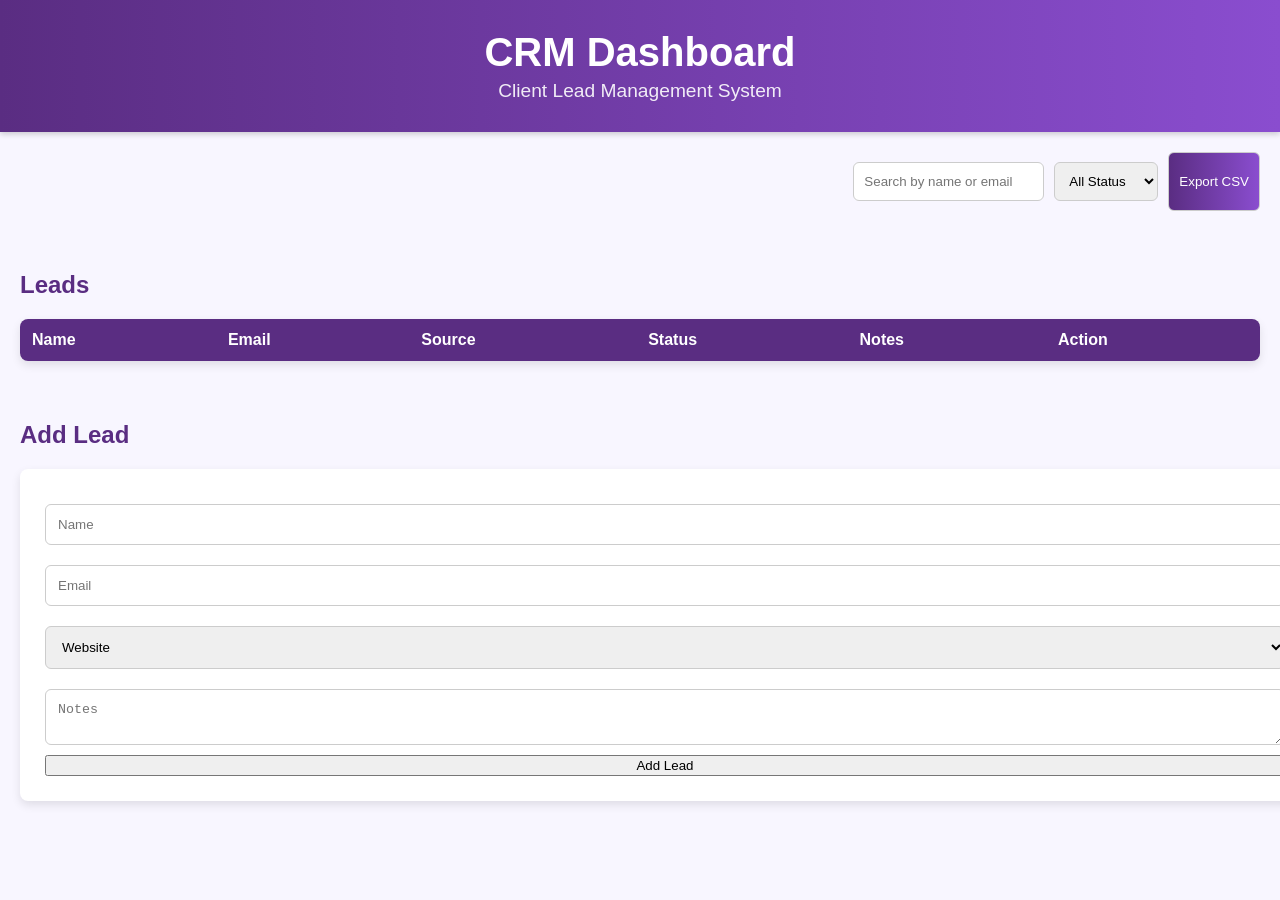
<file: index.html>
<!DOCTYPE html>
<html lang="en">
<head>
  <meta charset="UTF-8">
  <title>CRM Dashboard</title>
  <link rel="stylesheet" href="style.css">
</head>
<body>
  <!-- Header Section -->
  <header class="header">
    <h1>CRM Dashboard</h1>
    <p>Client Lead Management System</p>
  </header>

  <div class="container">
    <!-- Search + Filter + Export -->
    <div class="search-section">
      <input type="text" id="searchInput" placeholder="Search by name or email">
      <select id="statusFilter">
        <option value="">All Status</option>
        <option value="New">New</option>
        <option value="Contacted">Contacted</option>
        <option value="Converted">Converted</option>
      </select>
      <button id="exportBtn">Export CSV</button>
    </div>

    <!-- Leads Table -->
    <div class="table-section">
      <h2>Leads</h2>
      <table id="leadsTable">
        <thead>
          <tr>
            <th>Name</th><th>Email</th><th>Source</th><th>Status</th><th>Notes</th><th>Action</th>
          </tr>
        </thead>
        <tbody></tbody>
      </table>
    </div>

    <!-- Add Lead Form -->
    <div class="form-section">
      <h2>Add Lead</h2>
      <form id="leadForm">
        <input type="text" id="name" placeholder="Name" required>
        <input type="email" id="email" placeholder="Email" required>
        <select id="source" required>
          <option value="Website">Website</option>
          <option value="Referral">Referral</option>
          <option value="LinkedIn">LinkedIn</option>
          <option value="Facebook">Facebook</option>
          <option value="Email Campaign">Email Campaign</option>
          <option value="Phone Call">Phone Call</option>
        </select>
        <textarea id="notes" placeholder="Notes"></textarea>
        <button type="submit">Add Lead</button>
      </form>
    </div>
  </div>

  <script>
    const form = document.getElementById('leadForm');
    const tableBody = document.querySelector('#leadsTable tbody');
    const searchInput = document.getElementById('searchInput');
    const statusFilter = document.getElementById('statusFilter');
    const exportBtn = document.getElementById('exportBtn');
    let allLeads = [];

    form.addEventListener('submit', async (e) => {
      e.preventDefault();
      const lead = {
        name: document.getElementById('name').value,
        email: document.getElementById('email').value,
        source: document.getElementById('source').value,
        notes: document.getElementById('notes').value
      };
      await fetch('http://localhost:3000/api/leads', {
        method: 'POST',
        headers: { 'Content-Type': 'application/json' },
        body: JSON.stringify(lead)
      });
      form.reset();
      loadLeads();
    });

    async function loadLeads() {
      const res = await fetch('http://localhost:3000/api/leads');
      allLeads = await res.json();
      renderLeads(allLeads);
    }

    function renderLeads(leads) {
      tableBody.innerHTML = '';
      leads.forEach(l => {
        const row = document.createElement('tr');
        row.innerHTML = `
          <td>${l.name}</td>
          <td>${l.email}</td>
          <td>${l.source}</td>
          <td>
            <select onchange="updateStatus(${l.id}, this.value)">
              <option ${l.status==='New'?'selected':''}>New</option>
              <option ${l.status==='Contacted'?'selected':''}>Contacted</option>
              <option ${l.status==='Converted'?'selected':''}>Converted</option>
            </select>
          </td>
          <td>${l.notes || ''}</td>
          <td><button onclick="deleteLead(${l.id})">Delete</button></td>
        `;
        tableBody.appendChild(row);
      });
    }

    async function updateStatus(id, status) {
      await fetch(`http://localhost:3000/api/leads/${id}`, {
        method: 'PUT',
        headers: { 'Content-Type': 'application/json' },
        body: JSON.stringify({ status })
      });
      loadLeads();
    }

    async function deleteLead(id) {
      await fetch(`http://localhost:3000/api/leads/${id}`, { method: 'DELETE' });
      loadLeads();
    }

    // Search + Filter
    searchInput.addEventListener('input', applyFilters);
    statusFilter.addEventListener('change', applyFilters);

    function applyFilters() {
      const keyword = searchInput.value.toLowerCase();
      const statusVal = statusFilter.value;
      const filtered = allLeads.filter(l =>
        (l.name.toLowerCase().includes(keyword) || l.email.toLowerCase().includes(keyword)) &&
        (statusVal === '' || l.status === statusVal)
      );
      renderLeads(filtered);
    }

    // Export to CSV
    exportBtn.addEventListener('click', () => {
      let csv = "Name,Email,Source,Status,Notes\n";
      allLeads.forEach(l => {
        csv += `${l.name},${l.email},${l.source},${l.status},${l.notes || ''}\n`;
      });
      const blob = new Blob([csv], { type: 'text/csv' });
      const url = URL.createObjectURL(blob);
      const a = document.createElement('a');
      a.href = url;
      a.download = "leads.csv";
      a.click();
      URL.revokeObjectURL(url);
    });

    loadLeads();
  </script>
</body>
</html>
</file>
<file: style.css>
body {
  font-family: Arial, sans-serif;
  background: #f8f6ff;
  color: #333;
  margin: 0;
}

/* Header Styling */
.header {
  text-align: center;
  background: linear-gradient(90deg, #5a2d82, #8a4dcf);
  color: white;
  padding: 30px 0;
  box-shadow: 0 2px 6px rgba(0,0,0,0.2);
}

.header h1 {
  margin: 0;
  font-size: 2.5em;
}

.header p {
  margin: 5px 0 0;
  font-size: 1.2em;
  opacity: 0.9;
}

.container {
  display: flex;
  flex-direction: column;
  gap: 40px;
  padding: 20px;
}

/* Search + Filter + Export */
.search-section {
  display: flex;
  justify-content: flex-end;
  gap: 10px;
}

#searchInput, #statusFilter, #exportBtn {
  padding: 10px;
  border: 1px solid #ccc;
  border-radius: 6px;
}

#exportBtn {
  background: linear-gradient(90deg, #5a2d82, #8a4dcf);
  color: white;
  cursor: pointer;
  transition: 0.3s;
}

#exportBtn:hover {
  background: #3e1d5a;
  transform: scale(1.05);
}

h2 {
  color: #5a2d82;
}

/* Table box design */
.table-section, .form-section {
  width: 100%;
}

table {
  border-collapse: collapse;
  width: 100%;
  background: #fff;
  border-radius: 8px;
  overflow: hidden;
  box-shadow: 0 4px 10px rgba(0,0,0,0.1);
}

th, td {
  border: none;
  padding: 12px;
}

th {
  background: #5a2d82;
  color: #fff;
  text-align: left;
}

tr:nth-child(even) {
  background: #f3eafc;
}

tr:hover {
  background: #e6dbf5;
}

/* Form box design */
form {
  display: flex;
  flex-direction: column;
  width: 100%;
  background: #fff;
  padding: 25px;
  border-radius: 8px;
  box-shadow: 0 4px 10px rgba(0,0,0,0.1);
}

input, select, textarea {
  margin: 10px 0;
  padding: 12px;
  border: 1px solid #ccc;
  border-radius: 6px;
  transition: 0.3s;
}

input:focus, select:focus, textarea:focus {
  border-color: #5a2d82;
  box-shadow: 0 0 6px rgba(90,45,130,0.4);
  outline: none;
}
</file>
